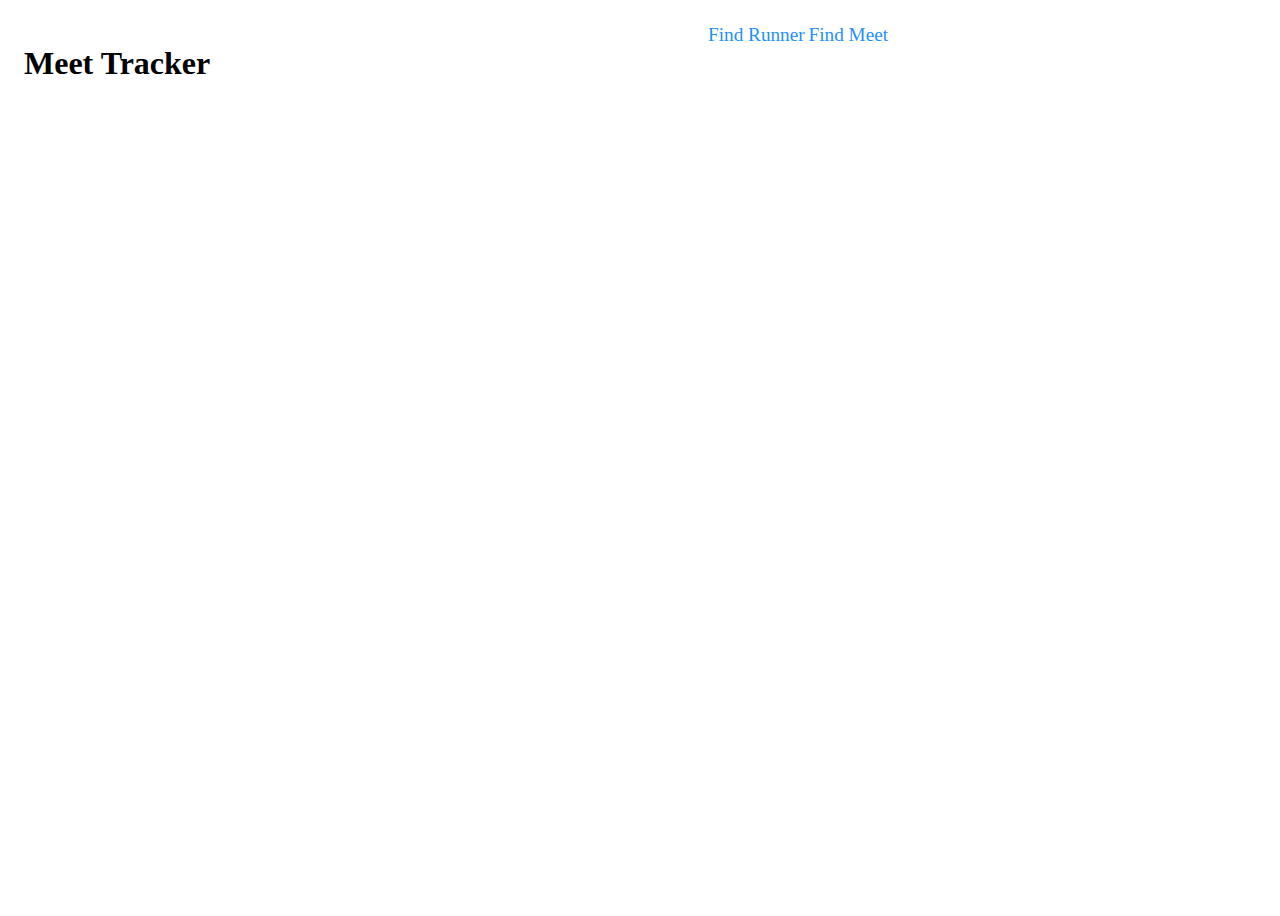
<file: templates/index.html>
<!DOCTYPE html>
<html>
    <head>
        <title>Meet Tracker</title>
        <link rel="stylesheet" href="https://lib.cadenchau.com/lib.css">
        <link rel="stylesheet" href="/static/globals.css">
        <link rel="stylesheet" href="/static/style.css">
        <script src="https://lib.cadenchau.com/lib.js"></script>
        <script src="/static/script.js"></script>
        <script>

        </script>
    </head>
    <body class="centered-children">
        <div class="wrapper">
            <div class="navigation">
                <div class="centered-vertically">
                    <h1><a href="/">Meet Tracker</a></h1>
                </div>
                <div></div>
                <div class="centered-vertically" style="gap: 1rem">
                    <a class="navigation-item" href="/search/runner">Find Runner</a>
                    <a class="navigation-item" href="/search/meet">Find Meet</a>
                </div>
            </div>
            <div class="break"></div>
            <div class="content">
                
            </div>
        </div>
    </body>
</html>
</file>
<file: static/globals.css>
:root {
    --background: white;
    --secondary: gray;
    --accent: dodgerblue;
}
</file>
<file: static/style.css>
body {
    background: var(--background);
}

.wrapper {
    width: 70vw;
    height: 100vh;
    padding: 1rem;
    box-sizing: border-box;
}

#runner-search {
    padding: 0.5rem 1rem;
    box-sizing: border-box;
    border: solid 1px var(--secondary);
    border-radius: 5rem;
    width: 100%;
}

#runner-search:focus {
    border-color: black;
}

.runner-search-button {
    padding: 0.5rem 1rem;
    background: var(--accent);
    position: absolute;
    right: 0;
    border: solid 1px transparent;
    border-radius: 0 5rem 5rem 0;
    font-size: 1rem;
    color: var(--background);
}

.content {
    height: calc(100vh - 10rem);
    box-sizing: border-box;
    overflow: auto;
    overflow-x: hidden;
}

.runner-result {
    display: block;
    border: solid 1px var(--secondary);
    border-radius: 5px;
    padding: 0.5rem;
    box-sizing: border-box;
    margin-bottom: 0.5rem;
    color: black;
    text-decoration: none;
}

.runner-result:hover {
    border-color: black;
}

.runner-result:last-child {
    margin-bottom: 0;
}

.runner-result .centered-vertically {
    gap: 0.5rem;
}

.tag {
    color: white;
    background: var(--accent);
    border-radius: 5rem;
    padding: 0 0.5rem;
}

.junior-varsity {
    background: red;
}

.navigation {
    display: grid;
    grid-template-columns: auto 1fr auto;
    grid-gap: 1rem;
}

.navigation-item {
    font-size: 1.2rem;
    color: var(--accent);
    text-decoration: none;
}

.navigation-item:hover {
    text-decoration: underline;
}

a {
    color: black;
    text-decoration: none;
}

.data-field {
    color: var(--secondary);
}

.meet {
    border: solid 1px var(--secondary);
    border-radius: 5px;
    padding: 0.5rem;
    box-sizing: border-box;
    display: block;
    margin-bottom: 0.5rem;
}

.meet:last-child {
    margin-bottom: 0;
}

.top-runner {
    display: block;
    border: solid 1px var(--secondary);
    border-width: 1px 1px 1px 5px;
    border-radius: 5px;
    padding: 0.5rem;
    box-sizing: border-box;
    margin-bottom: 0.5rem;
}

.top-runner:last-child {
    margin-bottom: 0;
}

.top-runner:first-child {
    border-color: gold;
}

.top-runner:nth-child(2) {
    border-color: silver;
}

.top-runner:nth-child(3) {
    border-color: brown;
}
</file>
